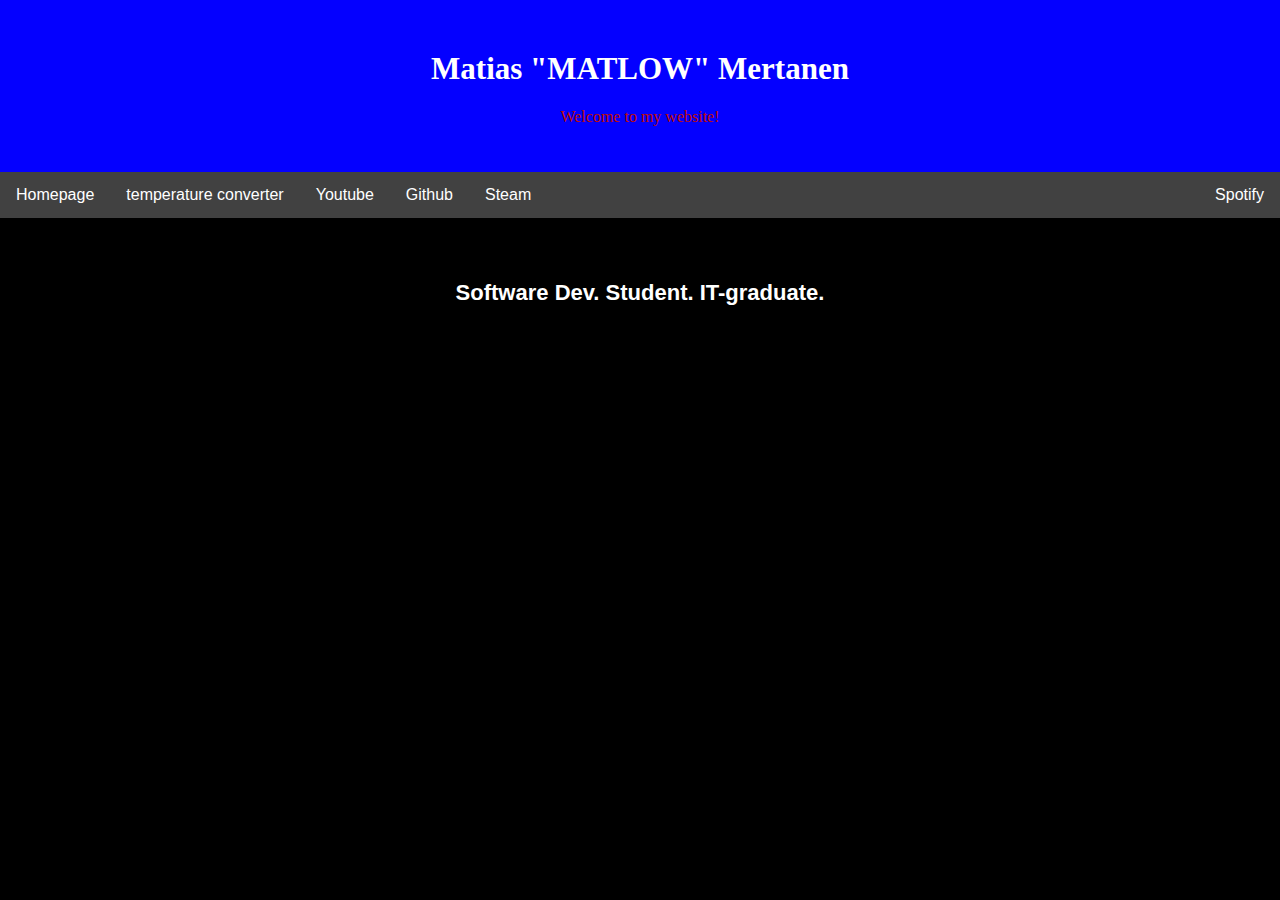
<file: index.html>
<!DOCTYPE html>
<html lang="en">
<head>
    <header>
        <meta charset="UTF-8">
        <meta name="viewport" content="width=device-width, initial-scale=1.0">
        <title>MATLOW</title>
        <link rel="stylesheet" href="tyylit.css">
    </header>

    
<div class="header">
    <h1>Matias "MATLOW" Mertanen</h1>
    <p>Welcome to my website!</p>
  </div>
  
  <div class="topnav">
    <a href="index.html">Homepage</a>
    <a href="lampo.html">temperature converter</a>
    <a href="https://www.youtube.com/channel/UCOwxjFw3kysec5vzP9jVCFw/">Youtube</a>
    <a href="https://github.com/Matlow28">Github</a>
    <a href="https://steamcommunity.com/profiles/76561198992015185/">Steam</a>
    <a href="https://open.spotify.com/?_ga=2.109472901.140039724.1585040712-128072317.1568836717" style="float:right">Spotify</a>
  </div>

  <h3 class="tietoja">Software Dev. Student. IT-graduate. </h3>

  <p class="tieto"></p>

</head>
<body>
</html>
</file>
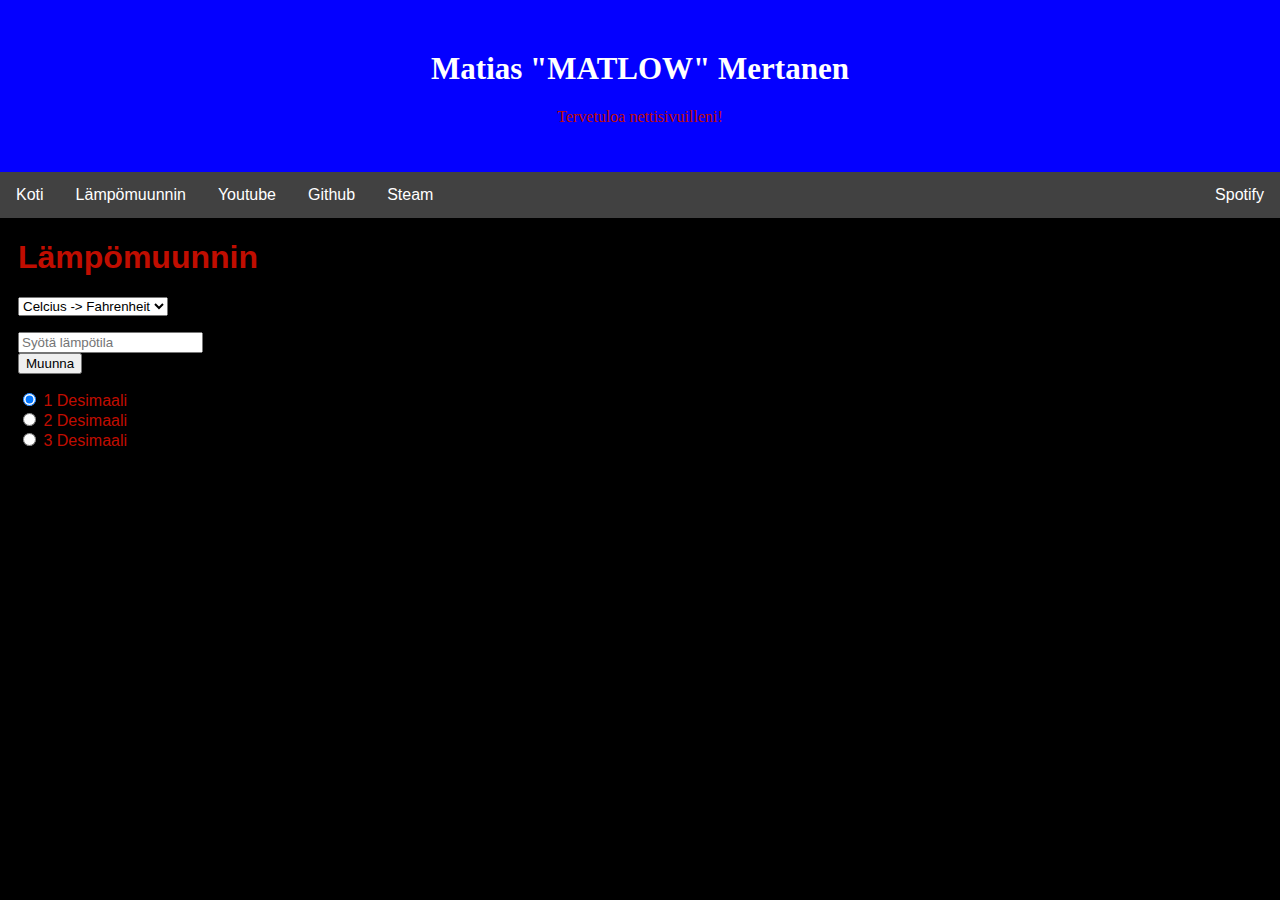
<file: lampo.html>
<!DOCTYPE html>
<html lang="en">
<head>
    <header>
        <meta charset="UTF-8">
        <meta name="viewport" content="width=device-width, initial-scale=1.0">
        <title>Matiasksen sivut</title>
        <link rel="stylesheet" href="tyylit.css">
    </header>

    
<div class="header">
    <h1>Matias "MATLOW" Mertanen</h1>
    <p>Tervetuloa nettisivuilleni!</p>
  </div>
  
  <div class="topnav">
    <a href="index.html">Koti</a>
    <a href="lampo.html">Lämpömuunnin</a>
    <a href="https://www.youtube.com/channel/UCOwxjFw3kysec5vzP9jVCFw/">Youtube</a>
    <a href="https://github.com/Matlow28">Github</a>
    <a href="https://steamcommunity.com/profiles/76561198992015185/">Steam</a>
    <a href="https://open.spotify.com/?_ga=2.109472901.140039724.1585040712-128072317.1568836717" style="float:right">Spotify</a>
  </div>
  <body>

    <h1 class="lampo">Lämpömuunnin</h1>
    <p>
        <select name="toiminto" id="toiminto">
             <option value="CF">Celcius -> Fahrenheit</option>
             <option value="FC">Fahrenheit -> Celcius</option>
             <option value="FK">Fahrenheit -> Kelvin</option>
             <option value="KF">Kelvin -> Fahrenheit</option>
             <option value="KC">Kelvin -> Celcius</option>
             <option value="CK">Celcius -> Kelvin</option>
        </select>
    </p>
    <input type="text" name="syota" id="syota" placeholder="Syötä lämpötila">
    <br>
    <button onclick="laske()">Muunna</button>

    <p id="vastaus"></p>

    <form name="des_form">
        <input type="radio" id="desimaali1" name="des" value="1" checked>
        <label for="desimaali1">1 Desimaali</label><br>
        <input type="radio" id="desimaali2" name="des" value="2">
        <label for="desimaali2">2 Desimaali</label><br>
        <input type="radio" id="desimaali3" name="des" value="3">
        <label for="desimaali3">3 Desimaali</label><br><br>
    </form> 
    <script src="main.js"></script>
      

</body>
</html>
</file>
<file: tyylit.css>
body {
    font-family: Arial;
    padding: 10px;
    background: hsl(0, 0%, 0%);
    background-image: url();
    color: rgb(192, 13, 0);
  }
.header {
    font-family: fantasy;
    padding: 30px;
    text-align: center;
    background: rgb(4, 0, 255);
    margin-top: -18px;
    margin-left: -18px;
    margin-right: -18px;
    background-image: url(https://cdn2.vectorstock.com/i/1000x1000/91/91/abstract-blue-light-arrow-speed-power-technology-vector-21229191.jpg);
}

.topnav {
    overflow: hidden;
    background-color: rgb(65, 65, 65);
    margin-left: -18px;
    margin-right: -18px;
  }
  
  .topnav a {
    float: left;
    display: block;
    color: #ffffff;
    text-align: center;
    padding: 14px 16px;
    text-decoration: none;
  }

  .topnav a:hover {
    background-color: rgb(4, 0, 255);
    color: rgb(255, 255, 255);
  }


.header h1 {
    font-family: Georgia, 'Times New Roman', Times, serif;
    color: rgb(255, 255, 255);
    text-align: center;
    font-size: 31px;
}

.tietoja {
    font-family: 'Lucida Sans', 'Lucida Sans Regular', 'Lucida Grande', 'Lucida Sans Unicode', Geneva, Verdana, sans-serif;
    padding: 40px;
    text-align: center;
    font-size: 22px;
    color: rgb(255, 255, 255);
}
.tieto {
  text-align: center;
  font-size: 25px;
}
.p {
    font-family: 'Lucida Sans', 'Lucida Sans Regular', 'Lucida Grande', 'Lucida Sans Unicode', Geneva, Verdana, sans-serif;
    color: rgb(255, 255, 255);
    align-content: center;
}
</file>
